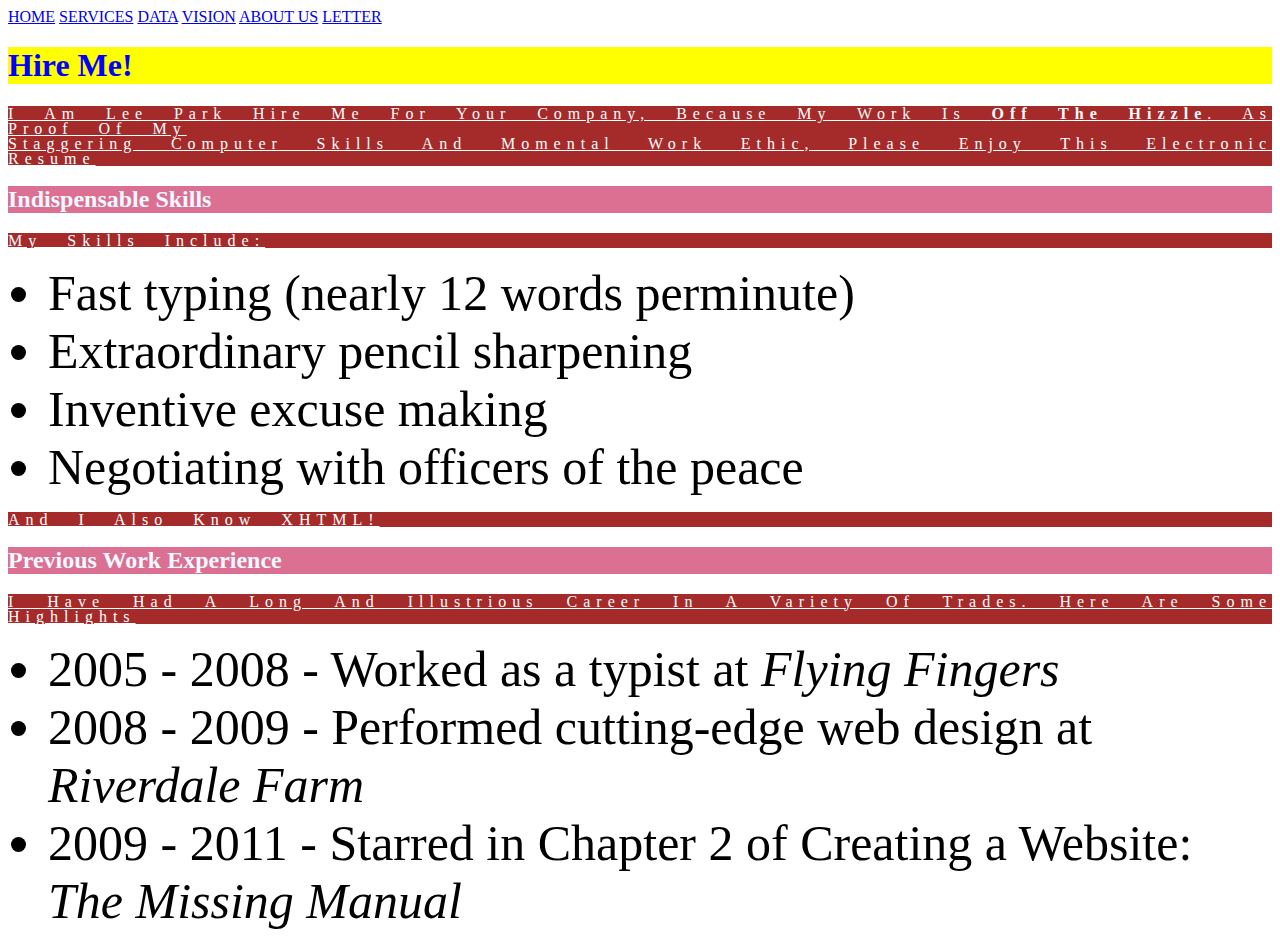
<file: index.html>
<html>
    <head>
        <title>HIRE ME</title>
        <link rel="stylesheet" href="index.css">
    </head>
    <body>
        <a href="#">HOME</a>
        <a href="assignment-1.html">SERVICES</a>
        <a href="assignment-2.html">DATA</a>
        <a href="assignment-3.html">VISION</a>
        <a href="assignment-4.html">ABOUT US</a>
        <a href="letter.html">LETTER</a>
        <h1>Hire Me!</h1> 
        <p>I am Lee Park Hire me for your company, because my work is <b>off the hizzle</b>. As proof of my <br> staggering computer skills and momental work ethic, 
        please enjoy this electronic resume</p>
        <h2>Indispensable Skills</h2>
        <p>My skills include:</p>
        <ul>
            <li>Fast typing (nearly 12 words perminute)</li>
            <li>Extraordinary pencil sharpening</li>
            <li>Inventive excuse making</li>
            <li>Negotiating with officers of the peace</li>
        </ul>
        <p>And i also know XHTML!</p>
        <h2>Previous Work Experience</h2>
        <p>I have had a long and illustrious career in a variety of trades. Here are some Highlights</p>
        <ul>
            <li>2005 - 2008 - Worked as a typist at <i>Flying Fingers</i></li>
            <li>2008 - 2009 - Performed cutting-edge web design at <i>Riverdale Farm</i></li>
            <li>2009 - 2011 - Starred in Chapter 2 of Creating a Website: <i>The Missing Manual</i></li>
        </ul>
    </body>
</html>
</file>
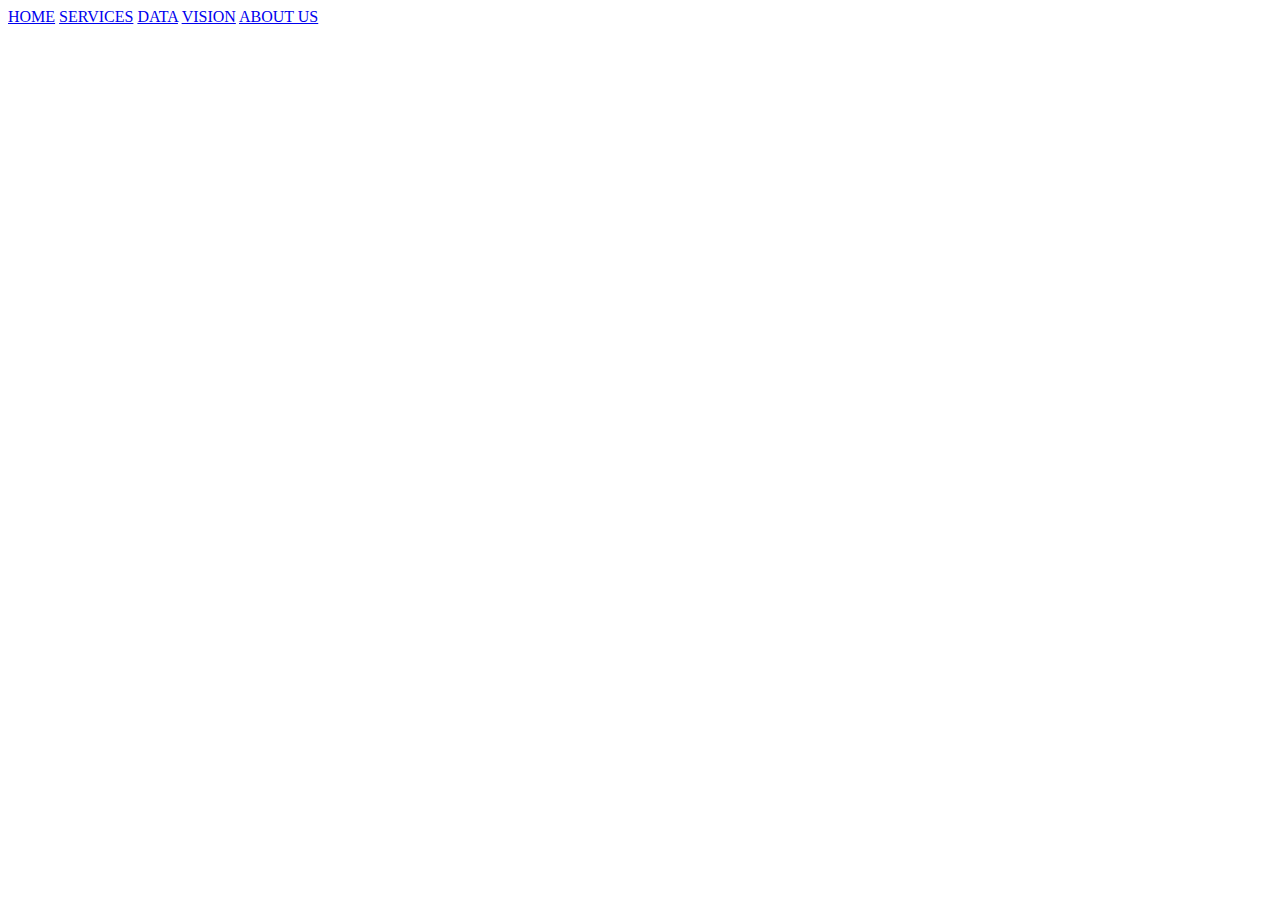
<file: assignment-1.html>
<html>
    <head>
        <title>drill</title>
    </head>
    <body>
        <a href="index.html">HOME</a>
        <a href="#">SERVICES</a>
        <a href="assignment-2.html">DATA</a>
        <a href="assignment-3.html">VISION</a>
        <a href="assignment-4.html">ABOUT US</a>
    </body>
</html>
</file>
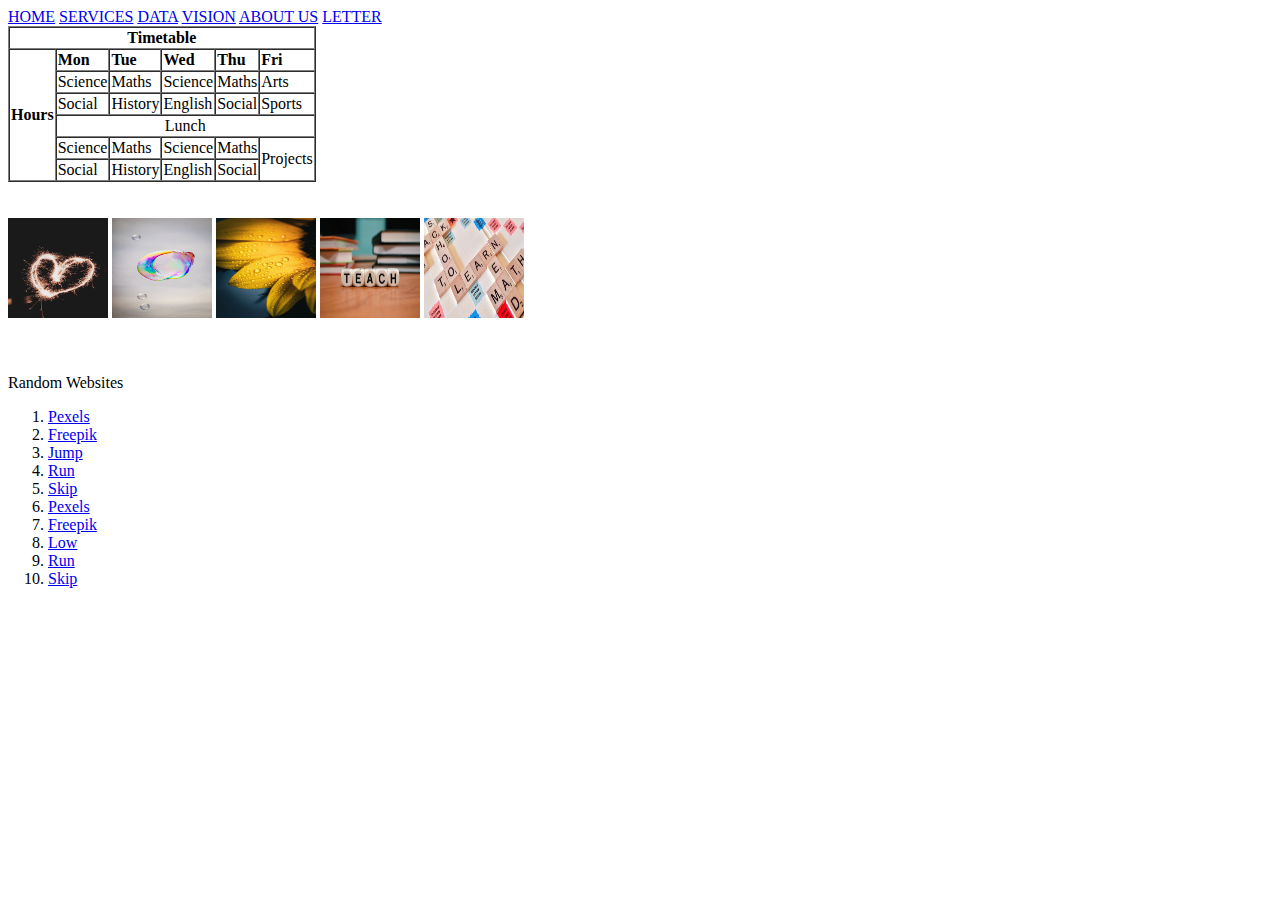
<file: assignment-2.html>
<html>
    <head>
        <title></title>
    </head>
    <body>
        <a href="index.html">HOME</a>
        <a href="assignment-1.html">SERVICES</a>
        <a href="#">DATA</a>
        <a href="assignment-3.html">VISION</a>
        <a href="assignment-4.html">ABOUT US</a>
        <a href="letter.html">LETTER</a>
        <table cellpading="0" cellspacing="0" border="1">
            <tr>
                <td colspan="6"><center><b>Timetable</b></center></td>
                <!-- <td>Social</td> -->
                <!-- <td>History</td> -->
                <!-- <td>English</td> -->
                <!-- <td>Social</td> -->
                <!-- <td>Sports</td> -->
            <tr>
                <td rowspan="6"><b>Hours</b></td>
                <td><b>Mon</b></td>
                <td><b>Tue</b></td>
                <td><b>Wed</b></td>
                <td><b>Thu</b></td>
                <td><b>Fri</b></td>
            </tr>
            <tr>
                <!-- <td><b>Hours</b></td> -->
                <td>Science</td>
                <td>Maths</td>
                <td>Science</td>
                <td>Maths</td>
                <td>Arts</td>
            </tr>    
             <tr>
                <!-- <td><b>Hours</b></td> -->
                <td>Social</td>
                <td>History</td>
                <td>English</td>
                <td>Social</td>
                <td>Sports</td>
            </tr>    
              <tr>
                <!-- <td><b>Hours</b></td> -->
                <td colspan="5"><center>Lunch</center></td>
                <!-- <td>Lunch</td> -->
                <!-- <td>Lunch</td> -->
                <!-- <td>Lunch</td> -->
                <!-- <td>Lunch</td> -->
            </tr>    
              <tr>
                <!-- <td><b>Hours</b></td> -->
                <td>Science</td>
                <td>Maths</td>
                <td>Science</td>
                <td>Maths</td>
                <td rowspan="2">Projects</td>
            </tr>    
            <tr>
                <!-- <td><b>Hours</b></td> -->
                <td>Social</td>
                <td>History</td>
                <td>English</td>
                <td>Social</td>
                <!-- <td>Projects</td> -->
        </table>
        <br>
        <br>

        <img src="images/fireworks.jpg" alt="nature" height="100" width="100">
        <img src="images/bubble.jpg" alt="design" height="100" width="100">
        <img src="images/flower.jpg" alt="fruit" height="100" width="100">
        <img src="images/pexels1.jpg" alt="learn" height="100" width="100">
        <img src="images/pexels2.jpg" alt="game" height="100" width="100">
        <br>
        <br>
        <br>
        <p>Random Websites</p>
        <ol>
            <li>
                <a href="https://www.pexels.com/"> Pexels </a>
            </li>
            <li>
                <a href="https://www.freepik.com/"> Freepik </a>
            </li>
            <li>
                <a href="https://www.jump.com/"> Jump </a>
            </li>
            <li>
                <a href="https://runwayml.com/"> Run </a>
            </li>
             <li>
                <a href="https://www.skip.com/pt/selector-de-pais.html"> Skip </a>
            </li>
              <li>
                <a href="https://www.pexels.com/"> Pexels </a>
            </li>
            <li>
                <a href="https://www.freepik.com/"> Freepik </a>
            </li>
            <li>
                <a href="index.html"> Low </a>
            </li>
            <li>
                <a href="https://runwayml.com/"> Run </a>
            </li>
             <li>
                <a href="https://www.skip.com/pt/selector-de-pais.html"> Skip </a>
            </li>
        </ol>
    </body>
</html>
</file>
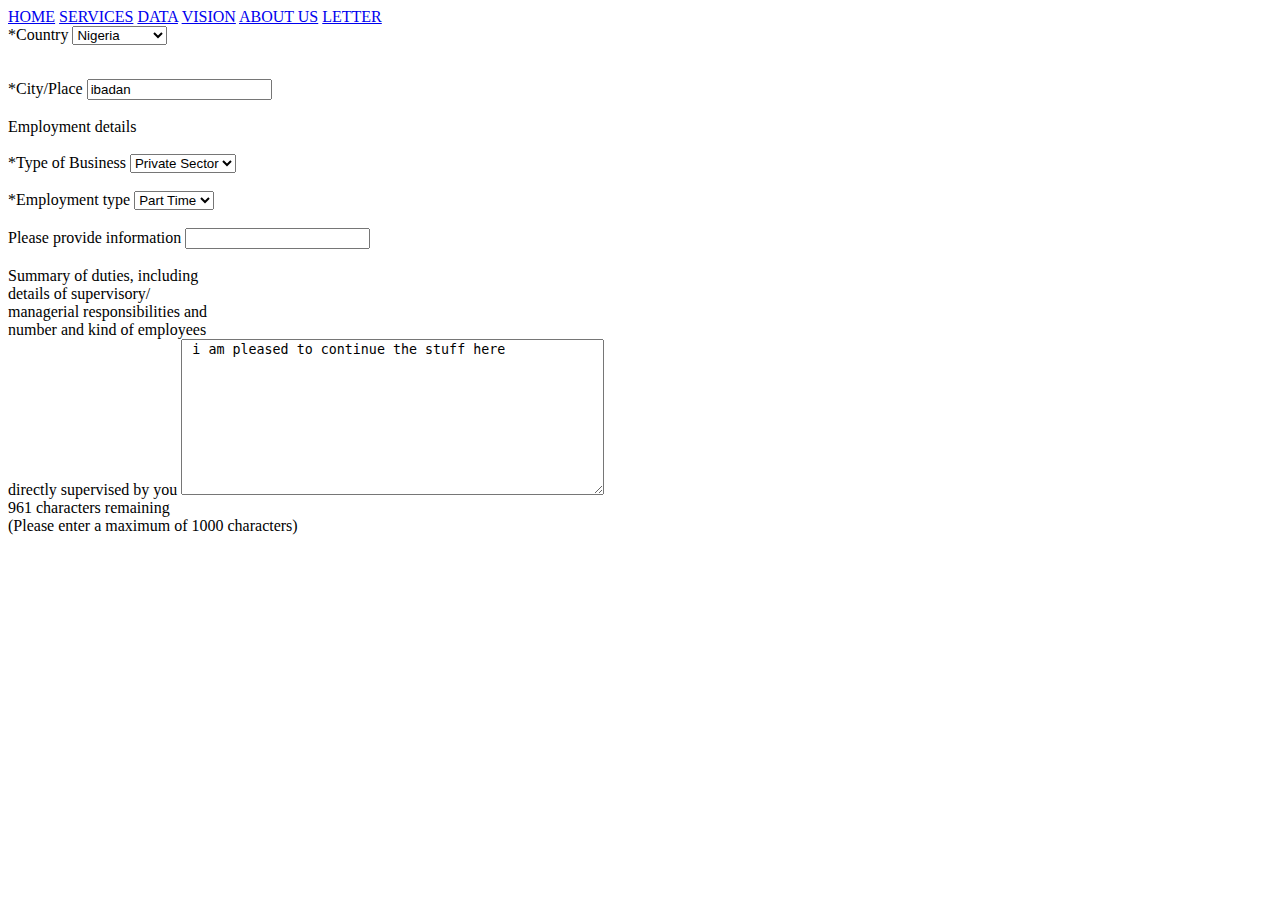
<file: assignment-3.html>
<html>
    <head>
        <title>Work Experience</title>
    </head>
    <body>
        <a href="index.html">HOME</a>
        <a href="assignment-1.html">SERVICES</a>
        <a href="assignment-2.html">DATA</a>
        <a href="#">VISION</a>
        <a href="assignment-4.html">ABOUT US</a>
        <a href="letter.html">LETTER</a>
        <form>
            <label>*Country</label>
                <select>
                    <option>Nigeria</option>
                    <option>Congo</option>
                    <option>Mali</option>
                    <option>Ghana</option>
                    <option>South Africa</option>
                    <option>Morocco</option>
                    <option>Senegal</option>
                </select>
        </form>
        <br>
            <label>*City/Place</label>
            <input value="ibadan">
        <br>
        <br>
            <label>Employment details</label>
        <br>
        <br>
            <label>*Type of Business</label>
                <select>
                    <option>Private Sector</option>
                    <option>Public Sector</option>
                </select>
        <br>
        <br>
            <label>*Employment type</label>
                <select>
                    <option>Part Time</option>
                    <option>Full Time</option>
                </select>
        <br>
        <br>
            <label>Please provide information</label>
        <input>
        <br>
        <br>
        <label>Summary of duties, including <br> details of supervisory/<br>
            managerial responsibilities and <br> number and kind of employees<br> 
            directly supervised by you</label>    
        <textarea rows="10" cols="50"> i am pleased to continue the stuff here </textarea>
        <br>
        <label>961 characters remaining</label>
        <br>
        <label>(Please enter a maximum of 1000 characters)</label>
        </form>
    </body>
</html>
</file>
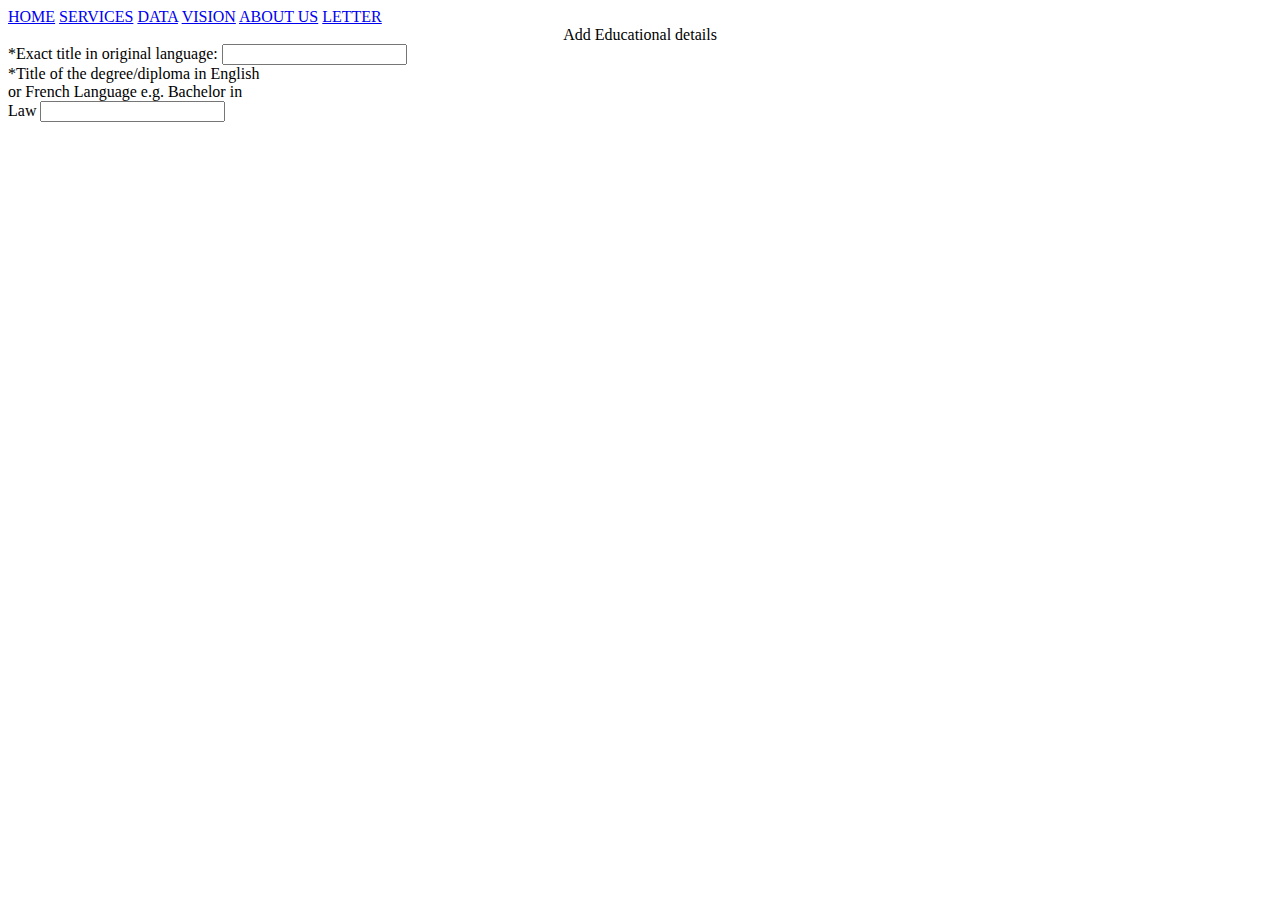
<file: assignment-4.html>
<html>
    <head>
        <title>Add Educational Details</title>
    </head>
    <body>
                <a href="index.html">HOME</a>
        <a href="assignment-1.html">SERVICES</a>
        <a href="assignment-2.html">DATA</a>
        <a href="assignment-3.html">VISION</a>
        <a href="#">ABOUT US</a>
        <a href="letter.html">LETTER</a>
        <form>
            <label> <center>Add Educational details</center></label>
            <label>*Exact title in original language:</label>
            <input>
            <br>
            <label>*Title of the degree/diploma in English <br> or French Language 
                e.g. Bachelor in <br> Law</label>
            <input>
            <br>
            <label></label>

        </form>
    </body>
</html>
</file>
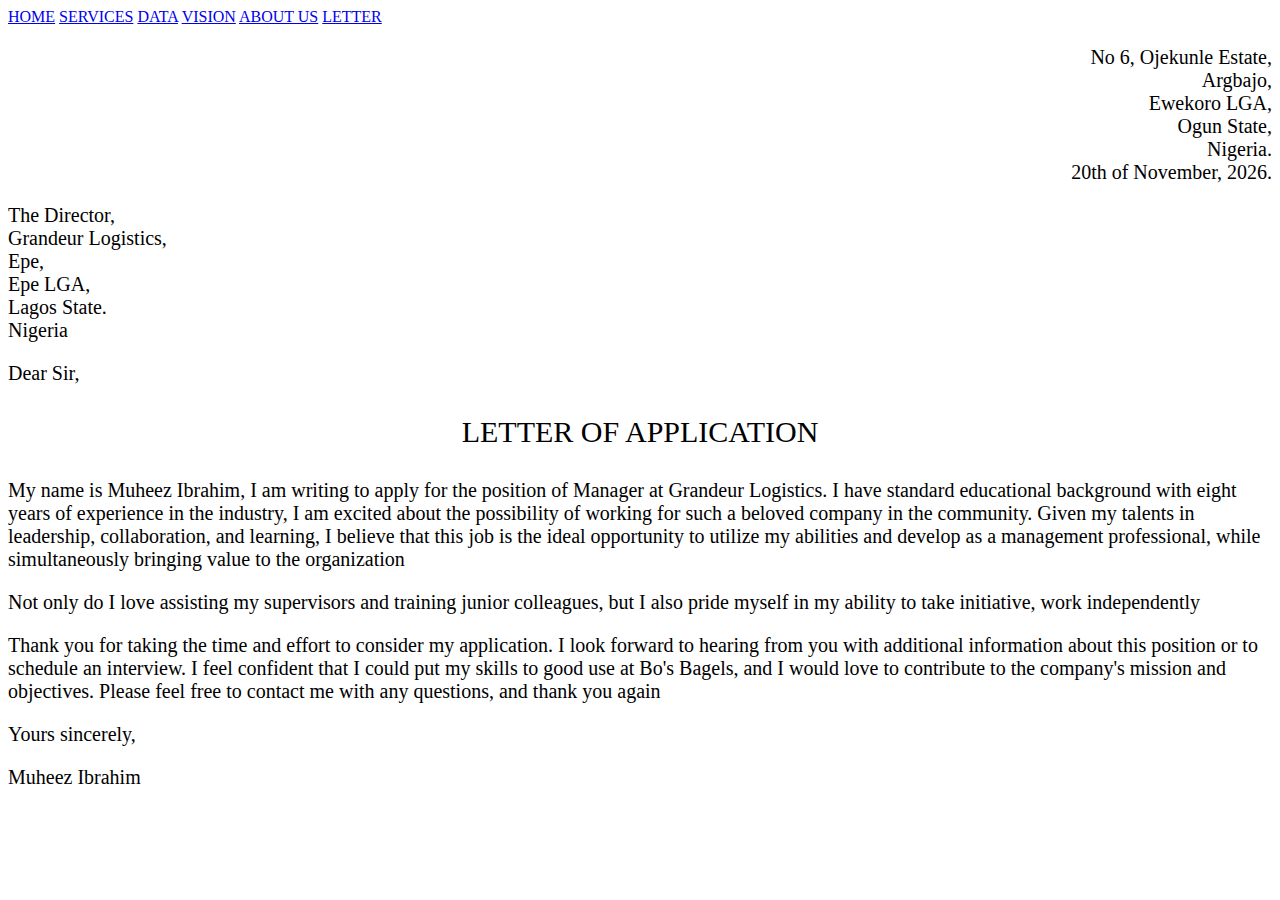
<file: letter.html>
<!DOCTYPE html>
<html lang="en">
<head>
    <meta charset="UTF-8">
    <meta name="viewport" content="width=device-width, initial-scale=1.0">
    <title>LETTER WRITING</title>
    <link rel="design" href="letter.html">
</head>
<body>
    <a href="index.html">HOME</a>
        <a href="assignment-1.html">SERVICES</a>
        <a href="#">DATA</a>
        <a href="assignment-3.html">VISION</a>
        <a href="assignment-4.html">ABOUT US</a>
        <a href="#">LETTER</a>
    <p style="text-align:right; font-size:20px;">
        No 6, Ojekunle Estate,
        <br>
        Argbajo, 
        <br>
        Ewekoro LGA,
        <br>
        Ogun State,
        <br>
        Nigeria.
        <br>
        20th of November, 2026.
    </p>
    <p style="font-size:20px">
        The Director,
        <br>
        Grandeur Logistics,
        <br>
        Epe,
        <br>
        Epe LGA,
        <br>
        Lagos State.
        <br>
        Nigeria
    </p>
    <p style="font-size:20px">Dear Sir,</p>
    <p style="font-size:30px; text-align:center;">LETTER OF APPLICATION</p>
    <p style="font-size:20px;">My name is Muheez Ibrahim, I am writing to apply for
         the position of Manager at Grandeur Logistics. I have standard
          educational background with eight years of experience in the industry,
          I am excited about the possibility of working for such a beloved company
           in the community. Given my talents in leadership, collaboration, and learning, 
           I believe that this job is the ideal opportunity to utilize my abilities and 
           develop as a management professional, while simultaneously bringing value 
           to the organization
    </p>
    <p style="font-size:20px;"> Not only do I love assisting my supervisors and training junior colleagues,
         but I also pride myself in my ability to take initiative, work independently </p>
    <p style="font-size:20px;">
        Thank you for taking the time and effort to consider my application.
         I look forward to hearing from you with additional information about
          this position or to schedule an interview. I feel confident that I 
          could put my skills to good use at Bo's Bagels, and I would love to
           contribute to the company's mission and objectives. Please feel free
            to contact me with any questions, and thank you again
    </p>
    <p style="font-size:20px;">Yours sincerely,</p>
    <p></p>
    <p style="font-size:20px;">Muheez Ibrahim</p>
</body>
</html>
</file>
<file: index.css>
h1{
    color:blue;
    background:yellow;
}
p{
    color:white;
    background:brown;
}
h2{
    color:aliceblue;
    background:palevioletred;
}
h6{
    color:white;
    background:red;
}
li{
    font-size:50px;
}
p{
    letter-spacing:6px;
    word-spacing:15px;
    line-height:15px;
    }
h2{
    font-weight:700;
}
p{
    font-style:normal;
    text-decoration: underline;
    text-transform:capitalize;
    text-align:justify;
}
</file>
